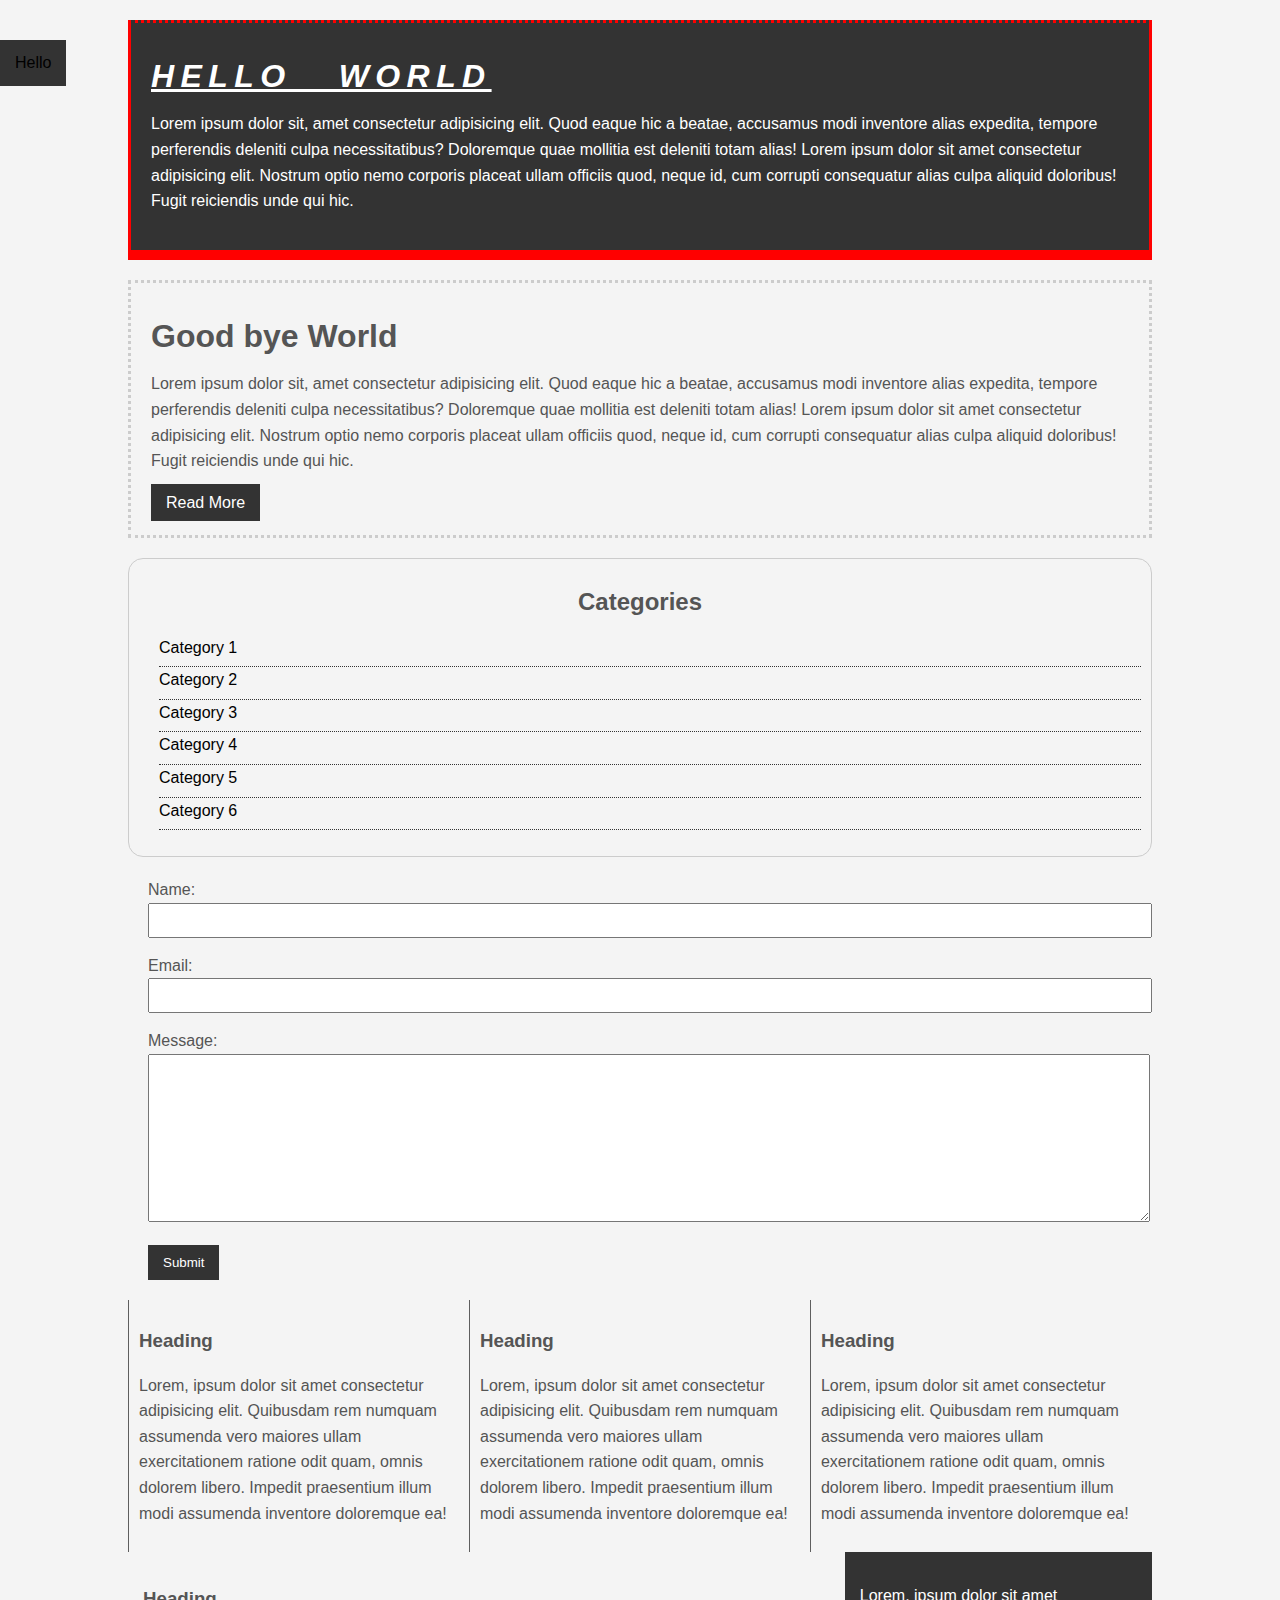
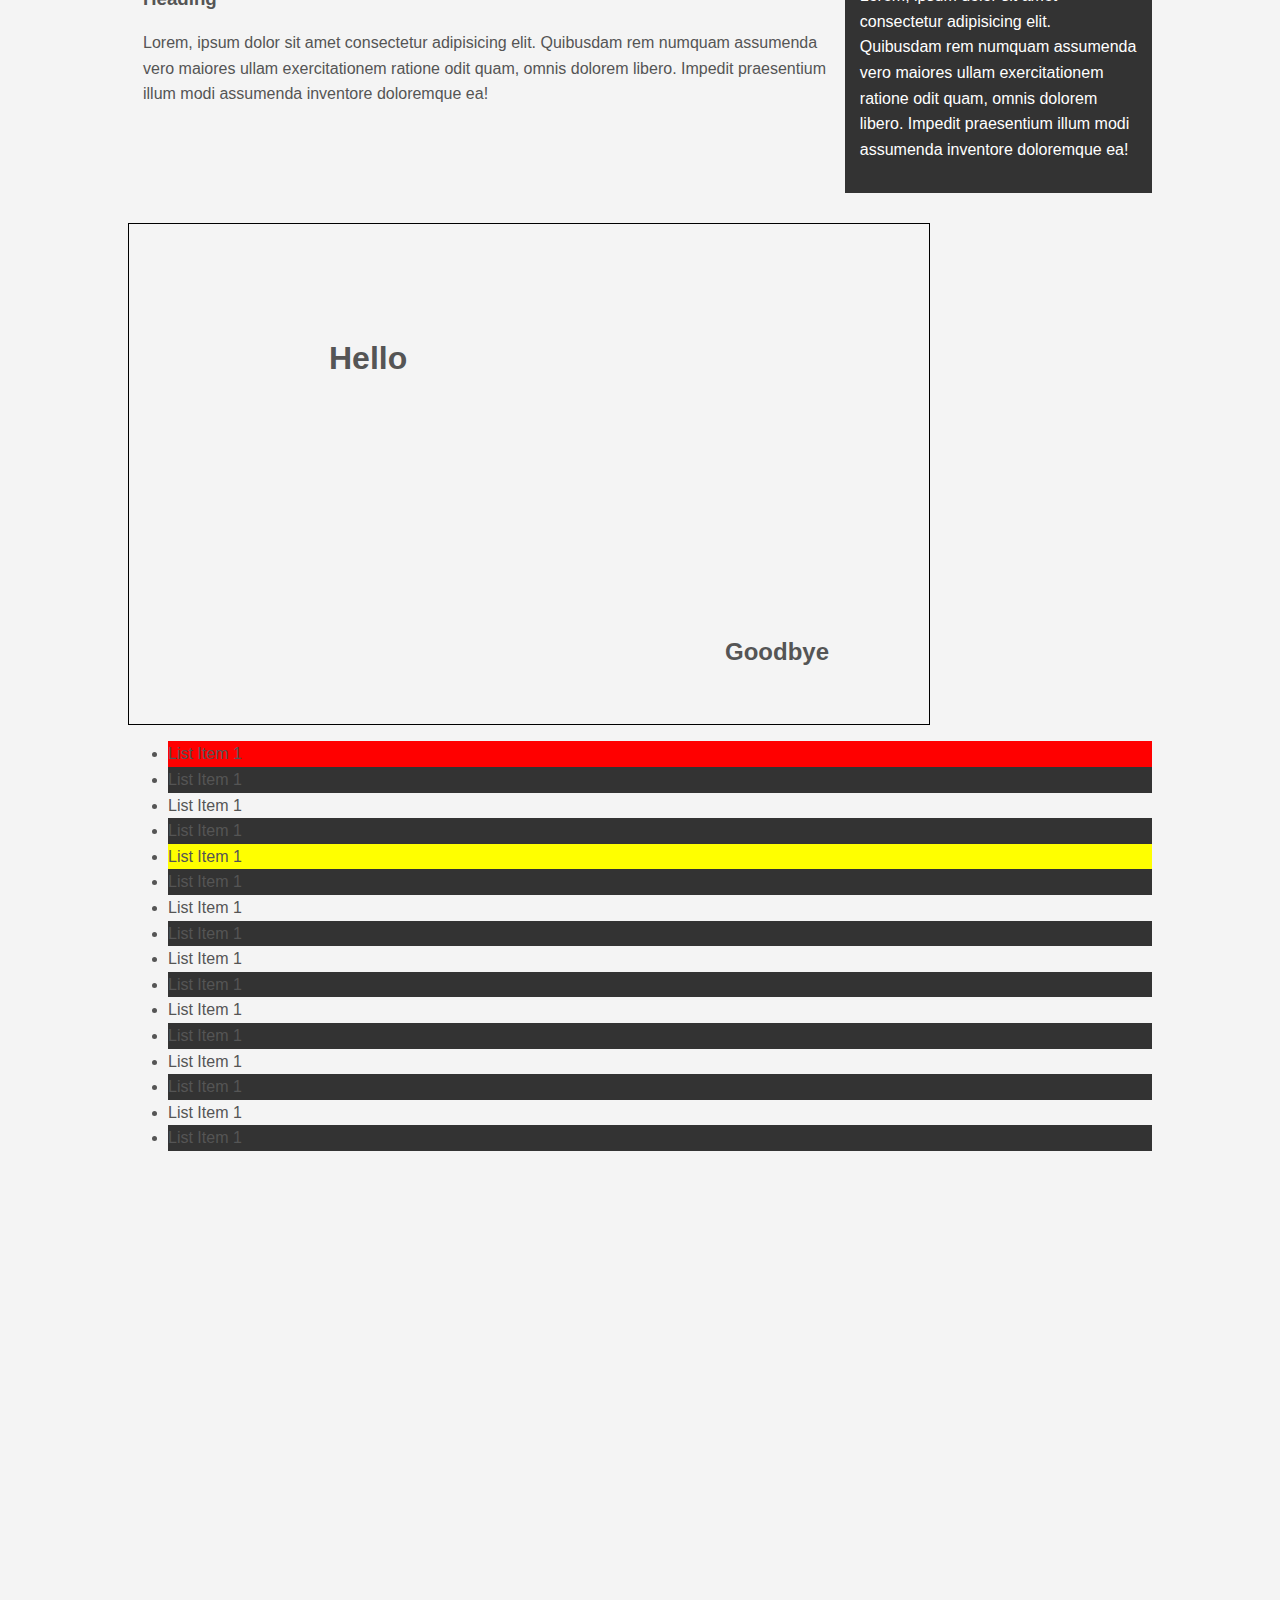
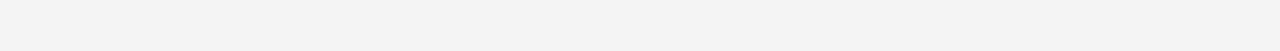
<file: css/index.html>
<!DOCTYPE html>
<html lang="en">
  <head>
    <meta charset="UTF-8" />
    <meta name="viewport" content="width=device-width, initial-scale=1.0" />
    <title>Css Cheat Sheet</title>
    <link rel="stylesheet" href="style.css" />
  </head>
  <body>
    <div class="container">
      <div class="box-1">
        <h1>Hello World</h1>
        <p>
          Lorem ipsum dolor sit, amet consectetur adipisicing elit. Quod eaque
          hic a beatae, accusamus modi inventore alias expedita, tempore
          perferendis deleniti culpa necessitatibus? Doloremque quae mollitia
          est deleniti totam alias! Lorem ipsum dolor sit amet consectetur
          adipisicing elit. Nostrum optio nemo corporis placeat ullam officiis
          quod, neque id, cum corrupti consequatur alias culpa aliquid
          doloribus! Fugit reiciendis unde qui hic.
        </p>
      </div>
      <div class="box-2">
        <h1>Good bye World</h1>
        <p>
          Lorem ipsum dolor sit, amet consectetur adipisicing elit. Quod eaque
          hic a beatae, accusamus modi inventore alias expedita, tempore
          perferendis deleniti culpa necessitatibus? Doloremque quae mollitia
          est deleniti totam alias! Lorem ipsum dolor sit amet consectetur
          adipisicing elit. Nostrum optio nemo corporis placeat ullam officiis
          quod, neque id, cum corrupti consequatur alias culpa aliquid
          doloribus! Fugit reiciendis unde qui hic.
        </p>
        <a class="button" href="http://www.google.com">Read More</a>
      </div>
      <div class="categories">
        <h2>Categories</h2>
        <ul>
          <li><a href="#">Category 1</a></li>
          <li><a href="#">Category 2</a></li>
          <li><a href="#">Category 3</a></li>
          <li><a href="#">Category 4</a></li>
          <li><a href="https://www.google.com">Category 5</a></li>
          <li><a href="https://www.twitter.com">Category 6</a></li>
        </ul>
      </div>
      <form class="my-form">
        <div class="form-group">
          <label for="name">Name: </label>
          <input type="text" name="name" id="name" />
        </div>
        <div class="form-group">
          <label for="email">Email: </label>
          <input type="email" name="email" id="email" />
        </div>
        <div class="form-group">
          <label for="message">Message: </label>
          <textarea name="message" id="message" cols="30" rows="10"></textarea>
        </div>
        <input class="button" type="submit" value="Submit" />
      </form>

      <div class="block">
        <h3>Heading</h3>
        <p>
          Lorem, ipsum dolor sit amet consectetur adipisicing elit. Quibusdam
          rem numquam assumenda vero maiores ullam exercitationem ratione odit
          quam, omnis dolorem libero. Impedit praesentium illum modi assumenda
          inventore doloremque ea!
        </p>
      </div>
      <div class="block">
        <h3>Heading</h3>
        <p>
          Lorem, ipsum dolor sit amet consectetur adipisicing elit. Quibusdam
          rem numquam assumenda vero maiores ullam exercitationem ratione odit
          quam, omnis dolorem libero. Impedit praesentium illum modi assumenda
          inventore doloremque ea!
        </p>
      </div>
      <div class="block">
        <h3>Heading</h3>
        <p>
          Lorem, ipsum dolor sit amet consectetur adipisicing elit. Quibusdam
          rem numquam assumenda vero maiores ullam exercitationem ratione odit
          quam, omnis dolorem libero. Impedit praesentium illum modi assumenda
          inventore doloremque ea!
        </p>
      </div>

      <div class="clr"></div>

      <div id="main-block">
        <h3>Heading</h3>
        <p>
          Lorem, ipsum dolor sit amet consectetur adipisicing elit. Quibusdam
          rem numquam assumenda vero maiores ullam exercitationem ratione odit
          quam, omnis dolorem libero. Impedit praesentium illum modi assumenda
          inventore doloremque ea!
        </p>
      </div>

      <div id="sidebar">
        <p>
          Lorem, ipsum dolor sit amet consectetur adipisicing elit. Quibusdam
          rem numquam assumenda vero maiores ullam exercitationem ratione odit
          quam, omnis dolorem libero. Impedit praesentium illum modi assumenda
          inventore doloremque ea!
        </p>
      </div>

      <div class="clr"></div>

      <div class="p-box">
        <h1>Hello</h1>
        <h2>Goodbye</h2>
      </div>

      <ul class="my-list">
        <li>List Item 1</li>
        <li>List Item 1</li>
        <li>List Item 1</li>
        <li>List Item 1</li>
        <li>List Item 1</li>
        <li>List Item 1</li>
        <li>List Item 1</li>
        <li>List Item 1</li>
        <li>List Item 1</li>
        <li>List Item 1</li>
        <li>List Item 1</li>
        <li>List Item 1</li>
        <li>List Item 1</li>
        <li>List Item 1</li>
        <li>List Item 1</li>
        <li>List Item 1</li>
      </ul>
    </div>

    <a class="fix-me button" href="">Hello</a>

    <div style="margin-top: 500px"></div>
  </body>
</html>
</file>
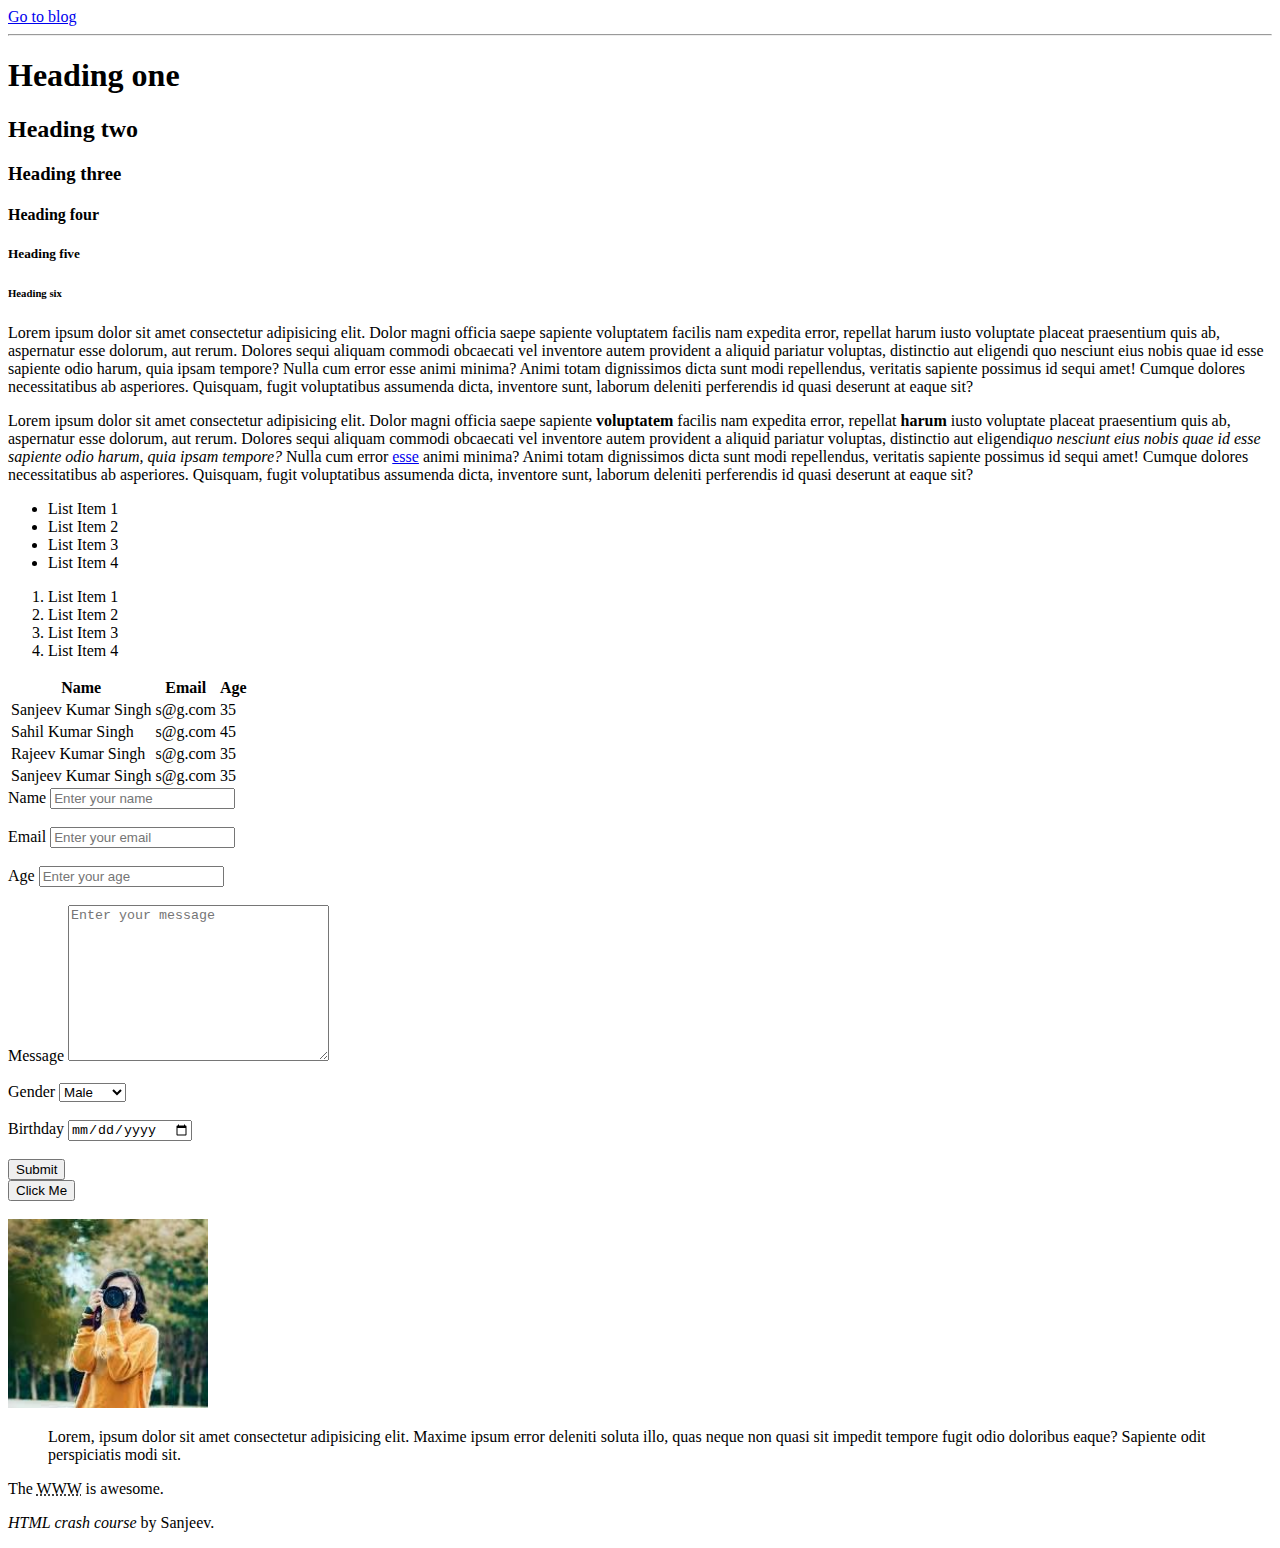
<file: html/index.html>
<!DOCTYPE html>
<html lang="en">
  <head>
    <meta charset="UTF-8" />
    <meta name="viewport" content="width=device-width, initial-scale=1.0" />
    <meta name="description" content="Learning html" />
    <title>Html Cheat Sheet</title>
  </head>
  <body>
    <a href="./sematic.html">Go to blog</a>
    <hr />

    <!--Headings-->
    <h1 title="Heading">Heading one</h1>
    <h2>Heading two</h2>
    <h3>Heading three</h3>
    <h4>Heading four</h4>
    <h5>Heading five</h5>
    <h6>Heading six</h6>

    <!--Paragraph-->
    <p>
      Lorem ipsum dolor sit amet consectetur adipisicing elit. Dolor magni
      officia saepe sapiente voluptatem facilis nam expedita error, repellat
      harum iusto voluptate placeat praesentium quis ab, aspernatur esse
      dolorum, aut rerum. Dolores sequi aliquam commodi obcaecati vel inventore
      autem provident a aliquid pariatur voluptas, distinctio aut eligendi quo
      nesciunt eius nobis quae id esse sapiente odio harum, quia ipsam tempore?
      Nulla cum error esse animi minima? Animi totam dignissimos dicta sunt modi
      repellendus, veritatis sapiente possimus id sequi amet! Cumque dolores
      necessitatibus ab asperiores. Quisquam, fugit voluptatibus assumenda
      dicta, inventore sunt, laborum deleniti perferendis id quasi deserunt at
      eaque sit?
    </p>

    <p>
      Lorem ipsum dolor sit amet consectetur adipisicing elit. Dolor magni
      officia saepe sapiente <strong>voluptatem</strong> facilis nam expedita
      error, repellat <b>harum</b> iusto voluptate placeat praesentium quis ab,
      aspernatur esse dolorum, aut rerum. Dolores sequi aliquam commodi
      obcaecati vel inventore autem provident a aliquid pariatur voluptas,
      distinctio aut eligendi<em
        >quo nesciunt eius nobis quae id esse sapiente odio harum, quia ipsam
        tempore?</em
      >
      Nulla cum error
      <a href="https://google.com" target="_top">esse</a> animi minima? Animi
      totam dignissimos dicta sunt modi repellendus, veritatis sapiente possimus
      id sequi amet! Cumque dolores necessitatibus ab asperiores. Quisquam,
      fugit voluptatibus assumenda dicta, inventore sunt, laborum deleniti
      perferendis id quasi deserunt at eaque sit?
    </p>

    <!--List-->
    <ul>
      <li>List Item 1</li>
      <li>List Item 2</li>
      <li>List Item 3</li>
      <li>List Item 4</li>
    </ul>

    <ol>
      <li>List Item 1</li>
      <li>List Item 2</li>
      <li>List Item 3</li>
      <li>List Item 4</li>
    </ol>

    <!--Table-->
    <table>
      <thead>
        <tr>
          <th>Name</th>
          <th>Email</th>
          <th>Age</th>
        </tr>
      </thead>
      <tbody>
        <tr>
          <td>Sanjeev Kumar Singh</td>
          <td>s@g.com</td>
          <td>35</td>
        </tr>
        <tr>
          <td>Sahil Kumar Singh</td>
          <td>s@g.com</td>
          <td>45</td>
        </tr>
        <tr>
          <td>Rajeev Kumar Singh</td>
          <td>s@g.com</td>
          <td>35</td>
        </tr>
        <tr>
          <td>Sanjeev Kumar Singh</td>
          <td>s@g.com</td>
          <td>35</td>
        </tr>
      </tbody>
    </table>

    <!--Forms-->

    <form action="process.js" method="post">
      <div>
        <label for="name">Name</label>
        <input
          type="text"
          name="name"
          id="name"
          placeholder="Enter your name"
        />
      </div>
      <br />
      <div>
        <label for="email">Email</label>
        <input
          type="email"
          name="email"
          id="email"
          placeholder="Enter your email"
        />
      </div>
      <br />
      <div>
        <label for="age">Age</label>
        <input type="number" name="age" id="age" placeholder="Enter your age" />
      </div>
      <br />
      <div>
        <label for="message">Message</label>
        <textarea
          name="message"
          id="message"
          cols="30"
          rows="10"
          placeholder="Enter your message"
        ></textarea>
      </div>
      <br />
      <div>
        <label for="gender">Gender</label>
        <select name="gender" id="gender" placeholder="Enter your gender">
          <option value="male">Male</option>
          <option value="female">Female</option>
          <option value="other">Other</option>
        </select>
      </div>
      <br />
      <div>
        <label for="birthday">Birthday</label>
        <input
          type="date"
          name="birthday"
          id="birthday"
          placeholder="Enter your birthday"
        />
      </div>
      <br />
      <div>
        <input type="submit" value="Submit" />
      </div>
    </form>

    <!--Button-->
    <button>Click Me</button>

    <!--Image-->
    <div>
      <br />
      <a href="http://www.google.com">
        <img
          src="[data-uri]"
          alt="Clicking Picture"
          width="200"
        />
      </a>
      <br />
    </div>

    <!--Quotations-->
    <blockquote cite="http://google.com">
      Lorem, ipsum dolor sit amet consectetur adipisicing elit. Maxime ipsum
      error deleniti soluta illo, quas neque non quasi sit impedit tempore fugit
      odio doloribus eaque? Sapiente odit perspiciatis modi sit.
    </blockquote>

    <p>The <abbr title="World WIde Web">WWW</abbr> is awesome.</p>

    <p><cite>HTML crash course</cite> by Sanjeev.</p>
  </body>
</html>
</file>
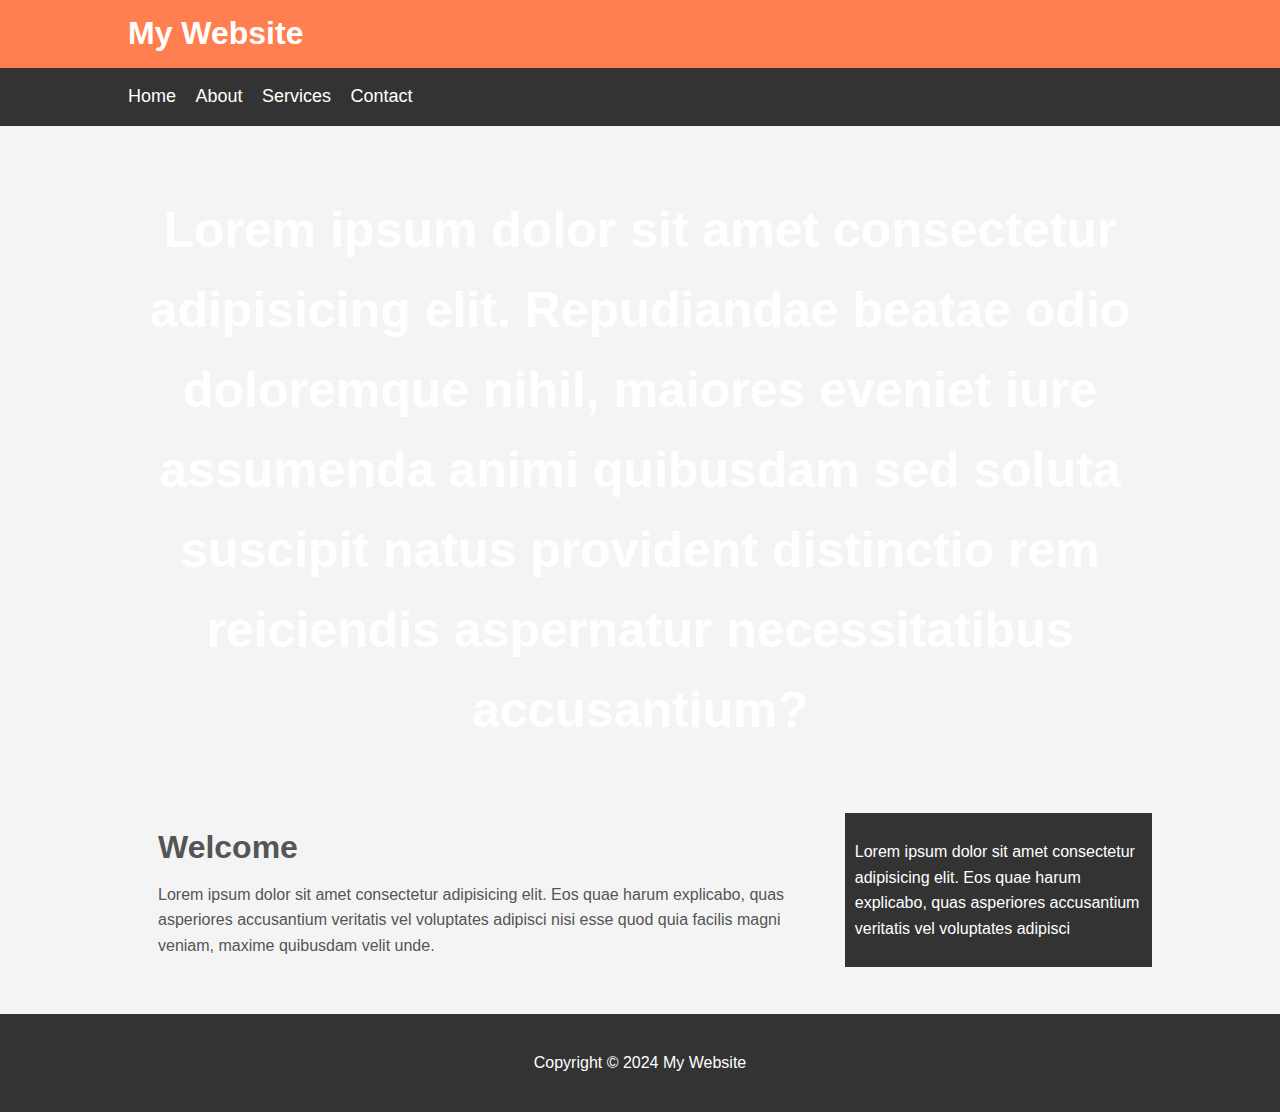
<file: mywebsite/html/index.html>
<!DOCTYPE html>
<html lang="en">
  <head>
    <meta charset="UTF-8" />
    <meta name="viewport" content="width=device-width, initial-scale=1.0" />
    <title>My Website</title>
    <link rel="stylesheet" href="../css/style.css" />
  </head>
  <body>
    <header id="main-header">
      <div class="container">
        <h1>My Website</h1>
      </div>
    </header>

    <nav id="navbar">
      <div class="container">
        <ul>
          <li><a href="#">Home</a></li>
          <li><a href="#">About</a></li>
          <li><a href="#">Services</a></li>
          <li><a href="#">Contact</a></li>
        </ul>
      </div>
    </nav>

    <section id="showcase">
      <div class="container">
        <h1>
          Lorem ipsum dolor sit amet consectetur adipisicing elit. Repudiandae
          beatae odio doloremque nihil, maiores eveniet iure assumenda animi
          quibusdam sed soluta suscipit natus provident distinctio rem
          reiciendis aspernatur necessitatibus accusantium?
        </h1>
      </div>
    </section>

    <div class="container">
      <section id="main">
        <h1>Welcome</h1>
        <p>
          Lorem ipsum dolor sit amet consectetur adipisicing elit. Eos quae
          harum explicabo, quas asperiores accusantium veritatis vel voluptates
          adipisci nisi esse quod quia facilis magni veniam, maxime quibusdam
          velit unde.
        </p>
      </section>

      <aside id="sidebar">
        <p>
          Lorem ipsum dolor sit amet consectetur adipisicing elit. Eos quae
          harum explicabo, quas asperiores accusantium veritatis vel voluptates
          adipisci
        </p>
      </aside>
    </div>

    <footer id="main-footer">
      <p>Copyright &copy; 2024 My Website</p>
    </footer>
  </body>
</html>
</file>
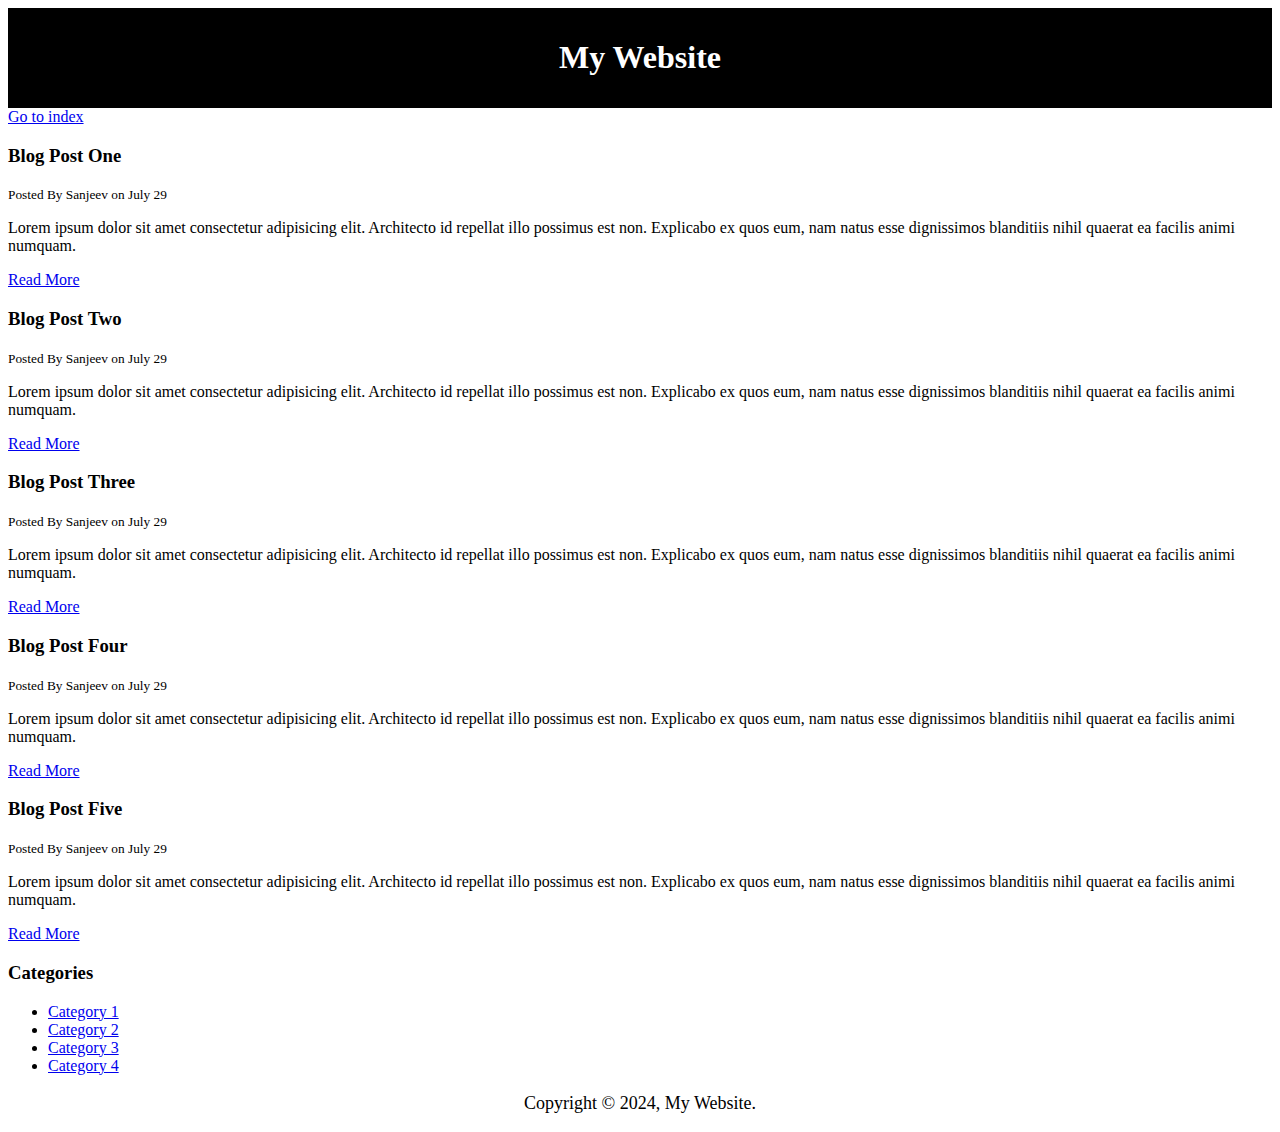
<file: html/sematic.html>
<!DOCTYPE html>
<html lang="en">
  <head>
    <meta charset="UTF-8" />
    <meta name="viewport" content="width=device-width, initial-scale=1.0" />
    <meta name="description" content="Blog Website" />
    <meta
      name="keywords"
      content="Web design blog, web dev blog, sanjeev kumar singh"
    />
    <title>Sematic Tag</title>
    <style>
      #main-header {
        text-align: center;
        background-color: black;
        color: white;
        padding: 10px;
      }

      #main-footer {
        text-align: center;
        font-size: 18px;
      }
    </style>
  </head>
  <body>
    <header id="main-header">
      <h1>My Website</h1>
    </header>

    <a href="./index.html">Go to index</a>

    <section>
      <article class="post">
        <h3>Blog Post One</h3>
        <small>Posted By Sanjeev on July 29</small>
        <p>
          Lorem ipsum dolor sit amet consectetur adipisicing elit. Architecto id
          repellat illo possimus est non. Explicabo ex quos eum, nam natus esse
          dignissimos blanditiis nihil quaerat ea facilis animi numquam.
        </p>
        <a href="post.html">Read More</a>
      </article>
      <article class="post">
        <h3>Blog Post Two</h3>
        <small>Posted By Sanjeev on July 29</small>
        <p>
          Lorem ipsum dolor sit amet consectetur adipisicing elit. Architecto id
          repellat illo possimus est non. Explicabo ex quos eum, nam natus esse
          dignissimos blanditiis nihil quaerat ea facilis animi numquam.
        </p>
        <a href="post.html">Read More</a>
      </article>
      <article class="post">
        <h3>Blog Post Three</h3>
        <small>Posted By Sanjeev on July 29</small>
        <p>
          Lorem ipsum dolor sit amet consectetur adipisicing elit. Architecto id
          repellat illo possimus est non. Explicabo ex quos eum, nam natus esse
          dignissimos blanditiis nihil quaerat ea facilis animi numquam.
        </p>
        <a href="post.html">Read More</a>
      </article>
      <article class="post">
        <h3>Blog Post Four</h3>
        <small>Posted By Sanjeev on July 29</small>
        <p>
          Lorem ipsum dolor sit amet consectetur adipisicing elit. Architecto id
          repellat illo possimus est non. Explicabo ex quos eum, nam natus esse
          dignissimos blanditiis nihil quaerat ea facilis animi numquam.
        </p>
        <a href="post.html">Read More</a>
      </article>
      <article class="post">
        <h3>Blog Post Five</h3>
        <small>Posted By Sanjeev on July 29</small>
        <p>
          Lorem ipsum dolor sit amet consectetur adipisicing elit. Architecto id
          repellat illo possimus est non. Explicabo ex quos eum, nam natus esse
          dignissimos blanditiis nihil quaerat ea facilis animi numquam.
        </p>
        <a href="post.html">Read More</a>
      </article>
    </section>

    <aside>
      <h3>Categories</h3>
      <nav>
        <ul>
          <li><a href="#">Category 1</a></li>
          <li><a href="#">Category 2</a></li>
          <li><a href="#">Category 3</a></li>
          <li><a href="#">Category 4</a></li>
        </ul>
      </nav>
    </aside>

    <footer id="main-footer">
      <p>Copyright &copy; 2024, My Website.</p>
    </footer>
  </body>
</html>
</file>
<file: css/style.css>
/*
* {
    margin: 0;
    padding: 0;
}
*/
body {
    background-color: #f4f4f4;
    color: #555555;
    /* font-family: Arial, Helvetica, sans-serif;
    font-size: 16px;
    font-weight: normal; */

    /* Same as above */
    font: normal 16px Arial, Arial, Helvetica, sans-serif;

    line-height: 1.6em;
    margin: 0;
}

a {
    text-decoration: none;
    color: #000000;
}

a:hover {
    color: red;
}

a:active {
    color: green;
}

a:visited {
    color: black;
}

.container {
    width: 80%;
    margin: auto;
}

.button{
    background-color: #333333;
    color: #ffffff;
    padding: 10px 15px;
    border: none;
    cursor: pointer;
}

.button:hover {
    background-color: red;
    color: white;
}

.clr {
    clear: both;
}

.box-1 {
    background-color: #333333;
    color: #ffffff;
    /* border-right: 5px solid red;
    border-left: 5px solid red;
    border-top: 5px solid red;
    border-bottom: 5px solid red; */

    /*Same as above*/
    border: 5px solid red;
    border-width: 3px;
    border-bottom-width: 10px;
    border-top-style: dotted;

    /* padding-top: 20px;
    padding-right: 20px;
    padding-bottom: 20px;
    padding-left: 20px; */

    /*Same as above*/
    padding: 20px;

    margin: 20px 0;
}

.box-1 h1 {
    font-family: 'Segoe UI', Tahoma, Geneva, Verdana, sans-serif;
    font-weight: 800;
    font-style: italic;
    text-decoration: underline;
    text-transform: uppercase;
    letter-spacing: 0.2em;
    word-spacing: 1em;
}

.box-2 {
    border: 3px dotted #ccc;
    padding: 20px;
    margin: 20px 0;
}

.categories {
    border: 1px solid #ccc;
    padding: 10px;
    border-radius: 15px;
}

.categories h2 {
    text-align: center;
}

.categories ul {
    padding: 0;
    padding-left: 20px;
    list-style: none;
}

.categories li {
    padding-bottom: 6px;
    border-bottom: 1px dotted #333333;
    /* Change the size */
    /* list-style-image: url('[data-uri]'); */
}

.my-form {
    padding: 20px;
}

.my-form .form-group {
    padding-bottom: 15px;
}

.my-form label {
    display: block;
}

.my-form input[type="text"], input[type="email"], .my-form textarea {
    padding: 8px;
    width: 100%;
}

.block {
    float: left;
    width: 33.3%;
    border-left: 1px solid #5e5e5e;
    padding: 10px;
    box-sizing: border-box;
}

#main-block{
    float: left;
    width: 70%;
    padding: 15px;
    box-sizing: border-box;
}

#sidebar{
    float: right;
    width: 30%;
    background-color: #333333;
    color: #ffffff;
    padding: 15px;
    box-sizing: border-box;
}

.p-box{
    width: 800px;
    height: 500px;
    border: 1px solid black;
    margin-top: 30px;
    position: relative;
    background-image: url('https://cdn.pixabay.com/photo/2016/05/05/02/37/sunset-1373171_1280.jpg');
    background-position: 100px 200px;
    background-repeat: no-repeat;
    background-position: center center;
}

.p-box h1 {
    position: absolute;
    top: 100px;
    left: 200px;
}

.p-box h2 {
    position: absolute;
    bottom: 40px;
    right: 100px;
}

.fix-me {
    position: fixed;
    top: 40px;
}

.my-list li:first-child {
    background: red;
}

.my-list li:last-child {
    background: blue;
}

.my-list li:nth-child(5) {
    background: yellow;
}

.my-list li:nth-child(even) {
    background: #333333;
}
</file>
<file: mywebsite/css/style.css>
body {
    background-color: #f4f4f4;
    color: #555;
    font-family: Arial, Helvetica, sans-serif;
    font-size: 16px;
    line-height: 1.6em;
    margin: 0;
}

.container{
    width: 80%;
    margin: auto;
    overflow: hidden;
}

#main-header{
    background-color: coral;
    color: #fff;
}

#navbar{
    background-color: #333333;
    color: #ffffff;
}

#navbar ul{
    padding: 0;
    list-style: none;
}

#navbar li {
    display: inline;
}

#navbar a {
    color: #ffffff;
    text-decoration: none;
    font-size: 18px;
    padding-right: 15px;
}

#showcase {
    background-image: url('https://cdn.pixabay.com/photo/2016/05/05/02/37/sunset-1373171_1280.jpg');
    background-position: center right;
    min-height: 300px;
    margin-bottom: 30px;
    text-align: center;
}

#showcase h1{
    color: #fff;
    font-size: 50px;
    line-height: 1.6em;
    padding-top: 30px;
}

#main{
    float: left;
    width: 70%;
    padding: 0 30px;
    box-sizing: border-box;
}

#sidebar{
    float: right;
    width: 30%;
    background: #333333;
    color: #ffffff;
    padding: 10px;
    box-sizing: border-box;
}

#main-footer{
    background: #333333;
    color: #ffffff;
    text-align: center;
    padding: 20px;
    margin-top: 40px;
}

@media(max-width:600px){
    #main{
        width: 100%;
        float: none;
    }

    #sidebar {
        width: 100%;
        float: none;
    }
}
</file>
